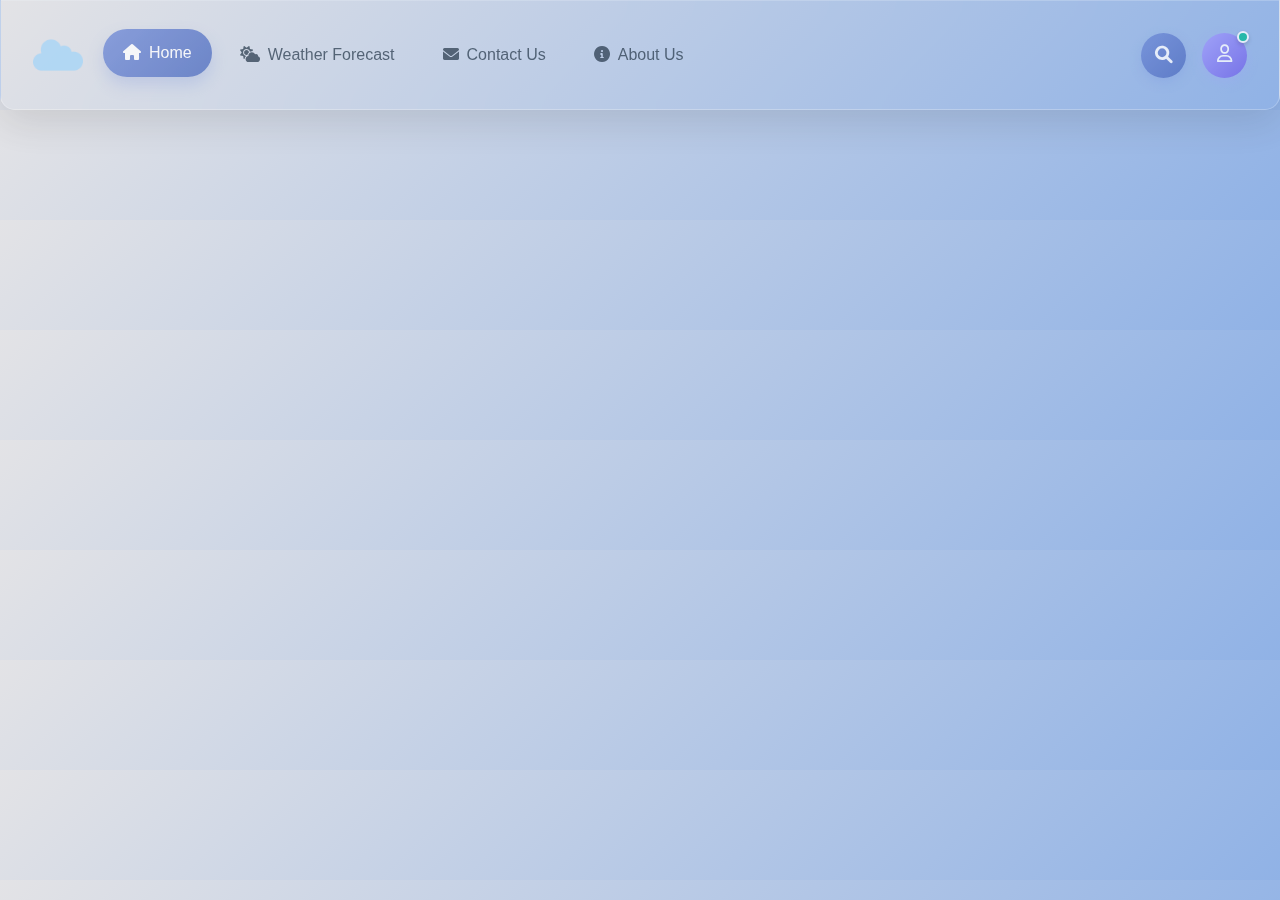
<file: nav-bar.html>
<!DOCTYPE html>
<html lang="en">
<head>
    <link href="https://cdn.jsdelivr.net/npm/bootstrap@5.3.0/dist/css/bootstrap.min.css" rel="stylesheet">
    <link rel="stylesheet" href="https://cdnjs.cloudflare.com/ajax/libs/font-awesome/6.0.0-beta3/css/all.min.css">
    <script src="https://code.jquery.com/jquery-3.6.0.min.js"></script>
    
    <link href="./nav-bar/nav-bar.css" rel="stylesheet" type="text/css">

  </link>
</head>
<body>
    <nav class="navbar navbar-expand-lg navbar-light my-nav-bar" id="nav-bar">
        <div class="container-fluid my-navbar">
         <a class="navbar-brand" href="./index.html">
            <div class="navbar-brand-icon-wrapper" style="font-size: 10px;" >
                <img src="assets/cloud.png" width="50" height="50" alt="weather" class="fav-icon">
                <i class="fas fa-sun sun-icon"></i>

            </div>
            </a>

            <button class="navbar-toggler" type="button" data-bs-toggle="collapse" data-bs-target="#navbarNav" aria-controls="navbarNav" aria-expanded="false" aria-label="Toggle navigation">
                <span class="navbar-toggler-icon"></span>
            </button>

            <div class="collapse navbar-collapse" id="navbarNav">
                <ul class="navbar-nav me-auto mb-2 mb-lg-0">
                    <li class="nav-item">
                        <a class="nav-link active" aria-current="page" href="./index.html">
                            <i class="fas fa-home me-2"></i>Home
                        </a>
                    </li>
                    <li class="nav-item">
                        <a class="nav-link" href="./weather-forecast.html">
                            <i class="fas fa-cloud-sun me-2"></i>Weather Forecast
                        </a>
                    </li>
                    <li class="nav-item">
                        <a class="nav-link" href="./contact-us.html">
                            <i class="fas fa-envelope me-2"></i>Contact Us
                        </a>
                    </li>
                    <li class="nav-item">
                        <a class="nav-link" href="./about-us.html">
                            <i class="fas fa-info-circle me-2"></i>About Us
                        </a>
                    </li>
                </ul>

                <div class="search-container">
                    <div id="searchInputContainer" class="d-flex">
                        <input type="text" class="form-control me-2" placeholder="Search weather..." aria-label="Search" id="searchInput">
                        <button class="btn" type="button" id="searchButton">
                            <i class="fas fa-search"></i>
                        </button>
                    </div>
                    
                    <button id="searchIcon" title="Search">
                        <i class="fa-solid fa-magnifying-glass"></i>
                    </button>

                    <div id="meControl" class="c-me" title="Profile">
                        <div class="msame_Header">
                            <div class="mx-1"><i class="fa-regular fa-user"></i></div>
                        </div>
                    </div>
                       <div id="userProfileWindow" class="user-profile-window">
                        <div class="profile-header">
                             <h2 id="profileHeader">User Profile</h2>
                            <button class="close-profile-btn">&times;</button>
                        </div>
                        <div class="profile-content">
                            <p><strong>Name:</strong> John Doe</p>
                            <p><strong>Email:</strong> john.doe@example.com</p>
                            <p><strong>Location:</strong> Cairo, Egypt</p>
                            <p><strong>Member Since:</strong> June 2023</p>
                            <hr>
                            <ul class="profile-options">
                                <li><a href="#">Settings</a></li>
                                <li><a href="#">My Favorites</a></li>
                                <li><a id="logout" onclick="logout(); return false;"href="#">Logout</a></li>
                            </ul>
                        </div>
                    </div>
                </div>
            </div>
        </div>
    </nav>

    <script src="https://cdn.jsdelivr.net/npm/bootstrap@5.3.0/dist/js/bootstrap.bundle.min.js"></script>

</body>
</html>
</file>
<file: nav-bar/nav-bar.css>
:root {
            --primary-gradient: linear-gradient(135deg, #e3e3e6 0%, #90b2e6 100%);
            --accent-color: #6c87d6;
            --text-dark: #2c3e50;
            --text-light: #34495e;
            --white-glass: rgba(255, 255, 255, 0.95);
            --shadow: 0 8px 32px rgba(0, 0, 0, 0.1);
            --hover-shadow: 0 12px 40px rgba(0, 0, 0, 0.15);
            --transition: all 0.3s cubic-bezier(0.4, 0, 0.2, 1);
            --border-radius: 15px;
            --rain-color: #a7d9f7; /* Light blue for rain */

        }

        body {
            background: var(--primary-gradient);
            font-family: 'Segoe UI', Tahoma, Geneva, Verdana, sans-serif;
        }

        /* Modern Navbar Styling */
        .my-nav-bar {
            background: var(--primary-gradient) !important;
            backdrop-filter: blur(20px);
            border: 1px solid rgba(255, 255, 255, 0.3);
            box-shadow: var(--shadow);
            border-radius: 0 0 var(--border-radius) var(--border-radius);
            position: sticky;
            top: 0;
            z-index: 1000;
            transition: var(--transition);
            opacity: 0.75;
        }

        .my-nav-bar:hover {
            box-shadow: var(--hover-shadow);
        }

        .my-navbar {
            padding: 1rem 2rem;
        }

        .navbar-brand {
            display: flex;
            align-items: center;
            position: relative; 
            overflow: hidden; 
            transition: var(--transition);
            animation: cloudWiggle 1s infinite alternate; 
        }

        .navbar-brand:hover {
            transform: scale(1.05);
        }

        .navbar-brand-icon-wrapper {
            position: relative; 
            width: 50px;
            height: 50px; 
            display: flex; 
            justify-content: center;
            align-items: center;
        }

        .fav-icon { 
            position: relative; 
            z-index: 2; 
            transition: transform var(--transition); 
        }

        .sun-icon {
            position: absolute; 
            font-size: 1.75rem;
            color: #ffd700;
            z-index: 1; 

            transform: translate(-50%, -50%) scale(0.5); /* Start smaller and slightly offset */
            opacity: 0; /* Fully transparent initially */
            left: 80%; 
             top: 40%; 

            transition: transform 0.5s ease-out, opacity 0.5s ease-out; /* Smooth animation */
        }

        /* Hover effects for the sun and cloud */
        .navbar-brand:hover .sun-icon {
            transform: translate(-50%, -50%) scale(1); /* Grow to full size */
            opacity: 1; /* Become fully visible */
            transform: translate(-40%, -60%) scale(1); 
        }

        .navbar-brand:hover .fav-icon { /* The cloud image */
            transform: translateX(-10px); /* Move cloud slightly to the left */
        }


        .navbar-brand:hover::after {
            top: 50%; 
            height: 30px;
            opacity: 1; 
        }



        .navbar-brand:hover .fav-icon {
            animation: cloudWiggle 1s infinite alternate; /* make the cloud jiggle slightly */
        }

        @keyframes cloudWiggle {
            0% { transform: translateY(0px); }
            50% { transform: translateY(-2px); }
            100% { transform: translateY(0px); }
        }

        .fav-icon {
            transition: var(--transition);
        }

        .fav-icon:hover {
            transform: rotate(10deg);
        }

        /* Navigation Links */
        .navbar-nav .nav-link {
            color: var(--text-dark) !important;
            font-weight: 500;
            padding: 0.75rem 1.25rem !important;
            margin: 0 0.25rem;
            border-radius: 25px;
            transition: var(--transition);
            position: relative;
            overflow: hidden;
        }

        .navbar-nav .nav-link::before {
            content: '';
            position: absolute;
            top: 0;
            left: -100%;
            width: 100%;
            height: 100%;
            background: linear-gradient(135deg, var(--accent-color), #4a69bd);
            transition: var(--transition);
            z-index: -1;
        }

        .navbar-nav .nav-link:hover::before,
        .navbar-nav .nav-link.active::before {
            left: 0;
        }

        .navbar-nav .nav-link:hover,
        .navbar-nav .nav-link.active {
            color: white !important;
            transform: translateY(-2px);
            box-shadow: 0 8px 16px rgba(108, 135, 214, 0.3);
        }

        /* Search Functionality */
        .search-container {
            display: flex;
            align-items: center;
            gap: 1rem;
        }

        #searchIcon {
            background: linear-gradient(135deg, var(--accent-color), #4a69bd);
            border: none;
            border-radius: 50%;
            width: 45px;
            height: 45px;
            display: flex;
            align-items: center;
            justify-content: center;
            cursor: pointer;
            transition: var(--transition);
            box-shadow: 0 4px 12px rgba(108, 135, 214, 0.3);
        }

        #searchIcon:hover {
            transform: translateY(-2px) scale(1.1);
            box-shadow: 0 8px 20px rgba(108, 135, 214, 0.4);
        }

        #searchIcon i {
            color: white;
            font-size: 1.1rem;
        }

        #searchInputContainer {
            background: var(--white-glass);
            backdrop-filter: blur(10px);
            border: 2px solid rgba(108, 135, 214, 0.2);
            border-radius: 25px;
            padding: 0.5rem;
            box-shadow: 0 4px 12px rgba(0, 0, 0, 0.1);
            transition: var(--transition);
            overflow: hidden;
            max-width: 0;
            opacity: 0;
        }

        #searchInputContainer.show {
            max-width: 300px;
            opacity: 1;
        }

        #searchInputContainer input {
            border: none;
            background: transparent;
            outline: none;
            padding: 0.5rem 1rem;
            color: var(--text-dark);
            font-weight: 500;
        }

        #searchInputContainer input::placeholder {
            color: var(--text-light);
        }

        #searchInputContainer .btn {
            background: linear-gradient(135deg, #74b9ff, #0984e3);
            border: none;
            border-radius: 20px;
            padding: 0.5rem 1rem;
            color: white;
            font-weight: 600;
            transition: var(--transition);
        }

        #searchInputContainer .btn:hover {
            transform: scale(1.05);
            box-shadow: 0 4px 12px rgba(116, 185, 255, 0.4);
        }

        /* User Profile */
        .c-me {
            background: linear-gradient(135deg, #a29bfe, #6c5ce7);
            border-radius: 50%;
            width: 45px;
            height: 45px;
            display: flex;
            align-items: center;
            justify-content: center;
            cursor: pointer;
            transition: var(--transition);
            box-shadow: 0 4px 12px rgba(162, 155, 254, 0.3);
            position: relative;
        }

        .c-me:hover {
            transform: translateY(-2px) scale(1.1);
            box-shadow: 0 8px 20px rgba(162, 155, 254, 0.4);
        }

        .c-me::after {
            content: '';
            position: absolute;
            top: -2px;
            right: -2px;
            width: 12px;
            height: 12px;
            background: #00b894;
            border: 2px solid white;
            border-radius: 50%;
            box-shadow: 0 2px 4px rgba(0, 0, 0, 0.2);
        }

        .msame_Header i {
            color: white;
            font-size: 1.1rem;
        }
        /* User Profile Window Styles */
        .user-profile-window {
            position: absolute; 
            top: calc(100% + 10px); 
            right: 0; 
            width: 280px; 
            background-color: var(--white-glass);
            border-radius: 10px;
            box-shadow: 0 5px 15px rgba(0, 0, 0, 0.2);
            overflow: hidden; 
            z-index: 100; 
            opacity: 0; 
            visibility: hidden; 
            transform: translateY(10px); 
            transition: opacity 0.3s ease, transform 0.3s ease, visibility 0.3s ease;
            border: 1px solid #eee;
        }

        .user-profile-window.show {
            opacity: 1;
            visibility: visible;
            transform: translateY(0); /* Slide up into view */
        }

        .profile-header {
            background: linear-gradient(90deg, #6c5ce7, #a29bfe);
            color: white;
            padding: 12px 15px;
            display: flex;
            justify-content: space-between;
            align-items: center;
            border-top-left-radius: 9px;
            border-top-right-radius: 9px;
        }

        .profile-header h4 {
            margin: 0;
            font-size: 1.1rem;
            font-weight: 500;
        }

        .close-profile-btn {
            background: none;
            border: none;
            color: white;
            font-size: 1.8rem;
            cursor: pointer;
            line-height: 1; 
            padding: 0;
        }

        .close-profile-btn:hover {
            color: #eee;
        }

        .profile-content {
            padding: 15px;
            color: #333;
        }

        .profile-content p {
            margin-bottom: 8px;
            font-size: 0.95rem;
        }

        .profile-content strong {
            color: #555;
        }

        .profile-content hr {
            border-color: #eee;
            margin: 15px 0;
        }

        .profile-options {
            list-style: none;
            padding: 0;
            margin: 0;
        }

        .profile-options li {
            margin-bottom: 8px;
        }

        .profile-options li:last-child {
            margin-bottom: 0;
        }

        .profile-options a {
            text-decoration: none;
            color: #6c5ce7;
            font-weight: 500;
            display: block;
            padding: 5px 0;
            transition: color 0.2s ease;
        }

        .profile-options a:hover {
            color: #a29bfe;
            text-decoration: underline;
        }
        /* Mobile Toggle Button */
        .navbar-toggler {
            border: 2px solid var(--accent-color);
            border-radius: 10px;
            padding: 0.5rem;
            transition: var(--transition);
        }

        .navbar-toggler:hover {
            background: var(--accent-color);
            transform: scale(1.1);
        }



      

        /* Animation for search input */
        @keyframes slideIn {
            from {
                max-width: 0;
                opacity: 0;
            }
            to {
                max-width: 300px;
                opacity: 1;
            }
        }

        @keyframes slideOut {
            from {
                max-width: 300px;
                opacity: 1;
            }
            to {
                max-width: 0;
                opacity: 0;
            }
        }
</file>
